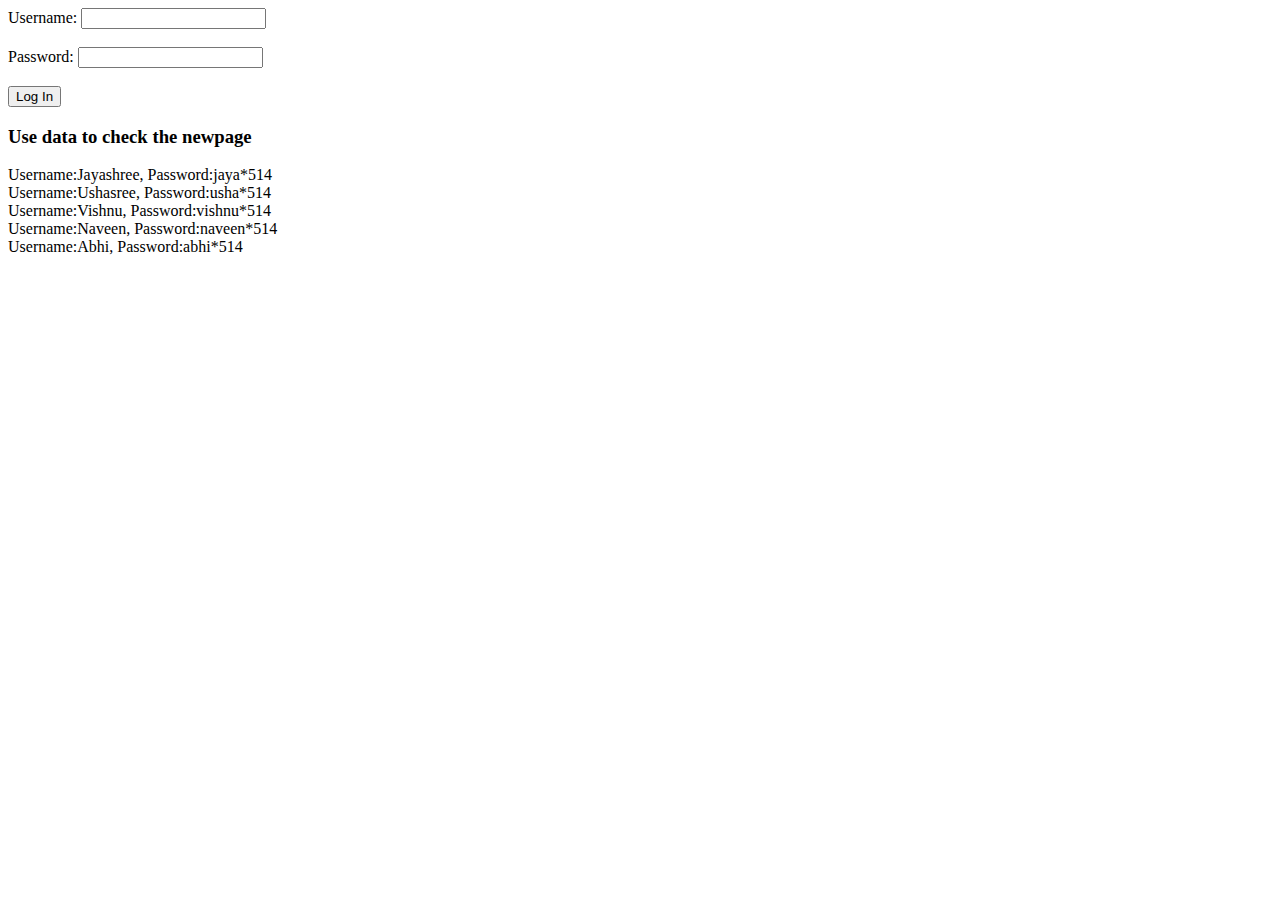
<file: index.html>
<!DOCTYPE html>
<html lang="en">
<head>
    <meta charset="UTF-8">
    <meta http-equiv="X-UA-Compatible" content="IE=edge">
    <meta name="viewport" content="width=device-width, initial-scale=1.0">
    <script src="script.js"></script>
    <link rel="stylesheet" href="style.css">
    <title>Document</title>
</head>
<body>
   Username: <input type="text" id="user"><br><br>
   Password:  <input type="password" id="code"><br><br>
   <button onclick="display()">Log In</button>

   <div class="div1">
    <h3>Use data to check the newpage</h3>
        Username:Jayashree,
        Password:jaya*514<br>
        Username:Ushasree,
        Password:usha*514<br>
        Username:Vishnu,
        Password:vishnu*514<br>
        Username:Naveen,
        Password:naveen*514<br>
        Username:Abhi,
        Password:abhi*514

   </div>
</body>
</html>
</file>
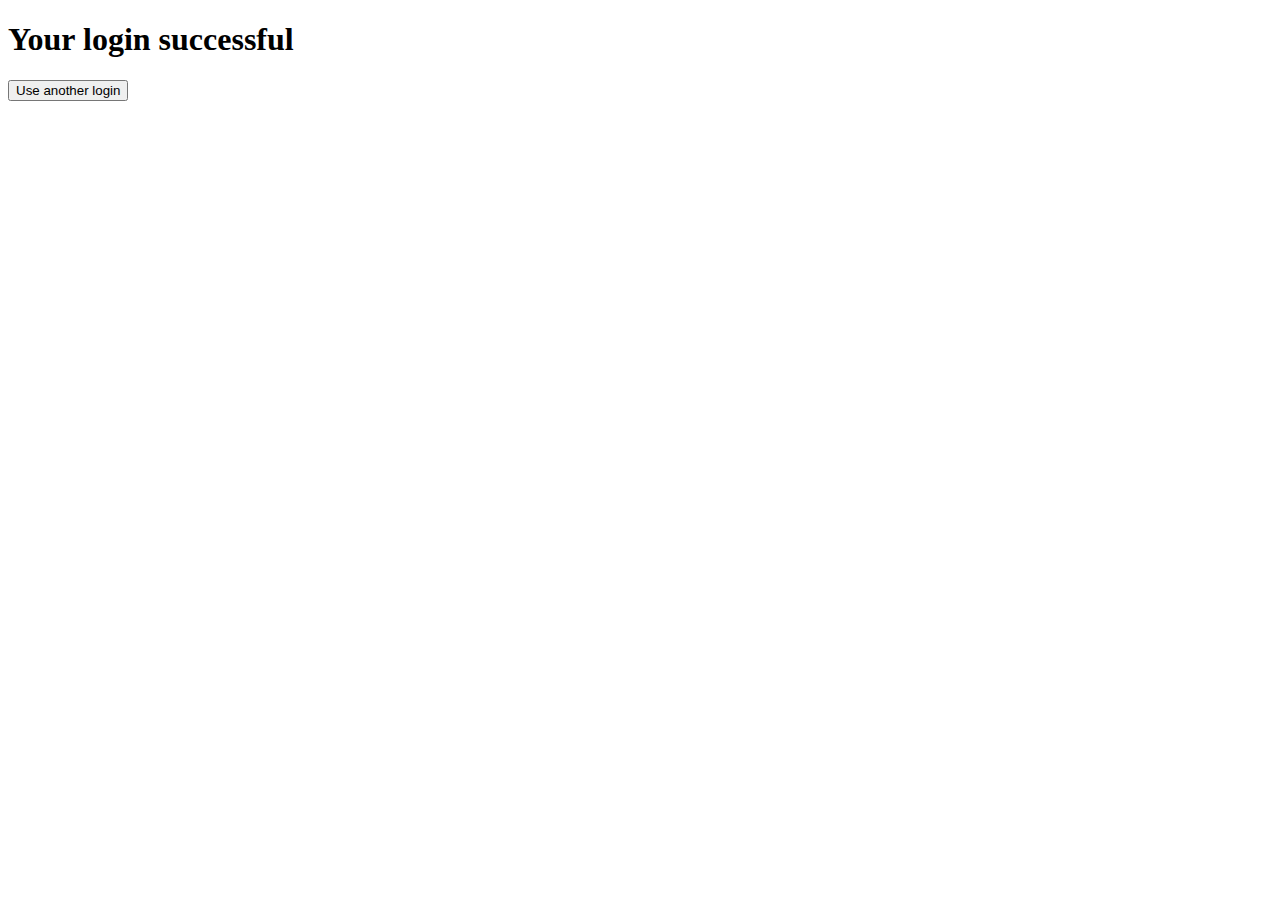
<file: redirected.html>
<!DOCTYPE html>
<html lang="en">
<head>
    <meta charset="UTF-8">
    <meta http-equiv="X-UA-Compatible" content="IE=edge">
    <meta name="viewport" content="width=device-width, initial-scale=1.0">
    <script src="redirected.js"></script>
    <title>Document</title>
</head>
<body>
    <h1>Your login successful</h1>
    <button onclick="getback()">Use another login</button>
</body>
</html>
</file>
<file: style.css>
#user{
    color: black;
}
.div1{
    width:35%;
}
</file>
